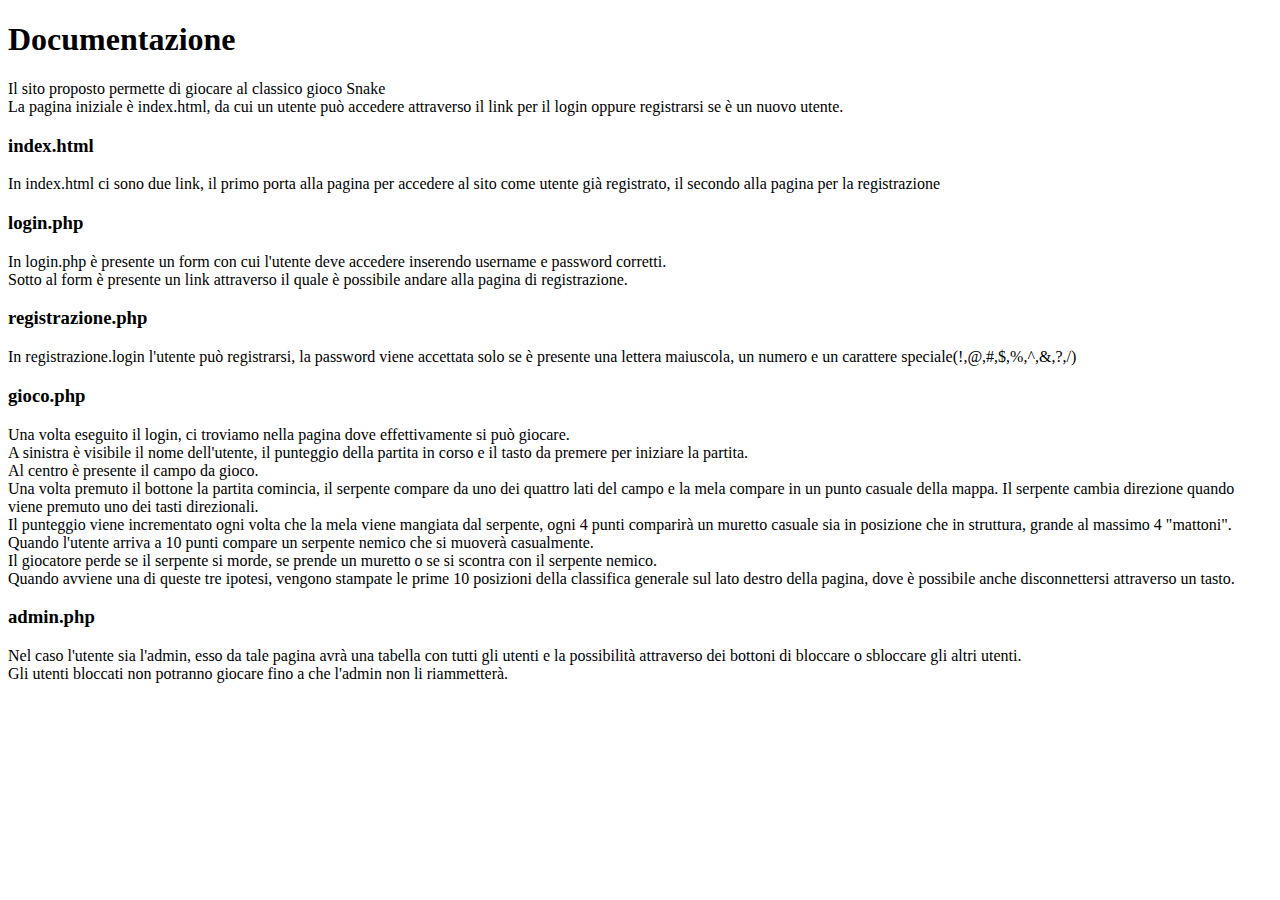
<file: snake_project/documentazione.html>
<!DOCTYPE html>
<html lang="it">
<head>
    <meta charset="utf-8">
    <title>Snake</title>
    <link rel="icon" type="image/x-icon" href="../../img/logo_snake.png">
    
    <link rel="shortcut icon" href="#">
</head>
<body>
        <h1>Documentazione</h1>
        Il sito proposto permette di giocare al classico gioco Snake<br>
        La pagina iniziale è index.html, da cui un utente può accedere attraverso il link per il login oppure
        registrarsi se è un nuovo utente.<br>
        <h3>index.html</h3>
        In index.html ci sono due link, il primo porta alla pagina per accedere al sito come utente già registrato,
        il secondo alla pagina per la registrazione<br>
        <h3>login.php</h3>
        In login.php è presente un form con cui l'utente deve accedere inserendo username e password corretti.<br>
        Sotto al form è presente un link attraverso il quale è possibile andare alla pagina di registrazione.<br>
        <h3>registrazione.php</h3>
        In registrazione.login l'utente può registrarsi, la password viene accettata solo se è presente una lettera
        maiuscola, un numero e un carattere speciale(!,@,#,$,%,^,&,?,/)<br>
        <h3>gioco.php</h3>
        Una volta eseguito il login, ci troviamo nella pagina dove effettivamente si può giocare.<br>
        A sinistra è visibile il nome dell'utente, il punteggio della partita in corso e il tasto da premere 
        per iniziare la partita.<br>
        Al centro è presente il campo da gioco.<br>
        Una volta premuto il bottone la partita comincia, il serpente compare da uno dei quattro lati del campo
        e la mela compare in un punto casuale della mappa. Il serpente cambia direzione quando viene premuto uno dei
        tasti direzionali.<br>
        Il punteggio viene incrementato ogni volta che la mela viene mangiata dal serpente, ogni 4 punti comparirà
        un muretto casuale sia in posizione che in struttura, grande al massimo 4 "mattoni".<br>
        Quando l'utente arriva a 10 punti compare un serpente nemico che si muoverà casualmente.<br>
        Il giocatore perde se il serpente si morde, se prende un muretto o se si scontra con il serpente nemico.<br>
        Quando avviene una di queste tre ipotesi, vengono stampate le prime 10 posizioni della classifica generale
        sul lato destro della pagina, dove è possibile anche disconnettersi attraverso un tasto.<br>
        <h3>admin.php</h3>
        Nel caso l'utente sia l'admin, esso da tale pagina avrà una tabella con tutti gli utenti e la possibilità 
        attraverso dei bottoni di bloccare o sbloccare gli altri utenti. <br>
        Gli utenti bloccati non potranno giocare fino a che l'admin non li riammetterà.<br>

</body>


</html>
</file>
